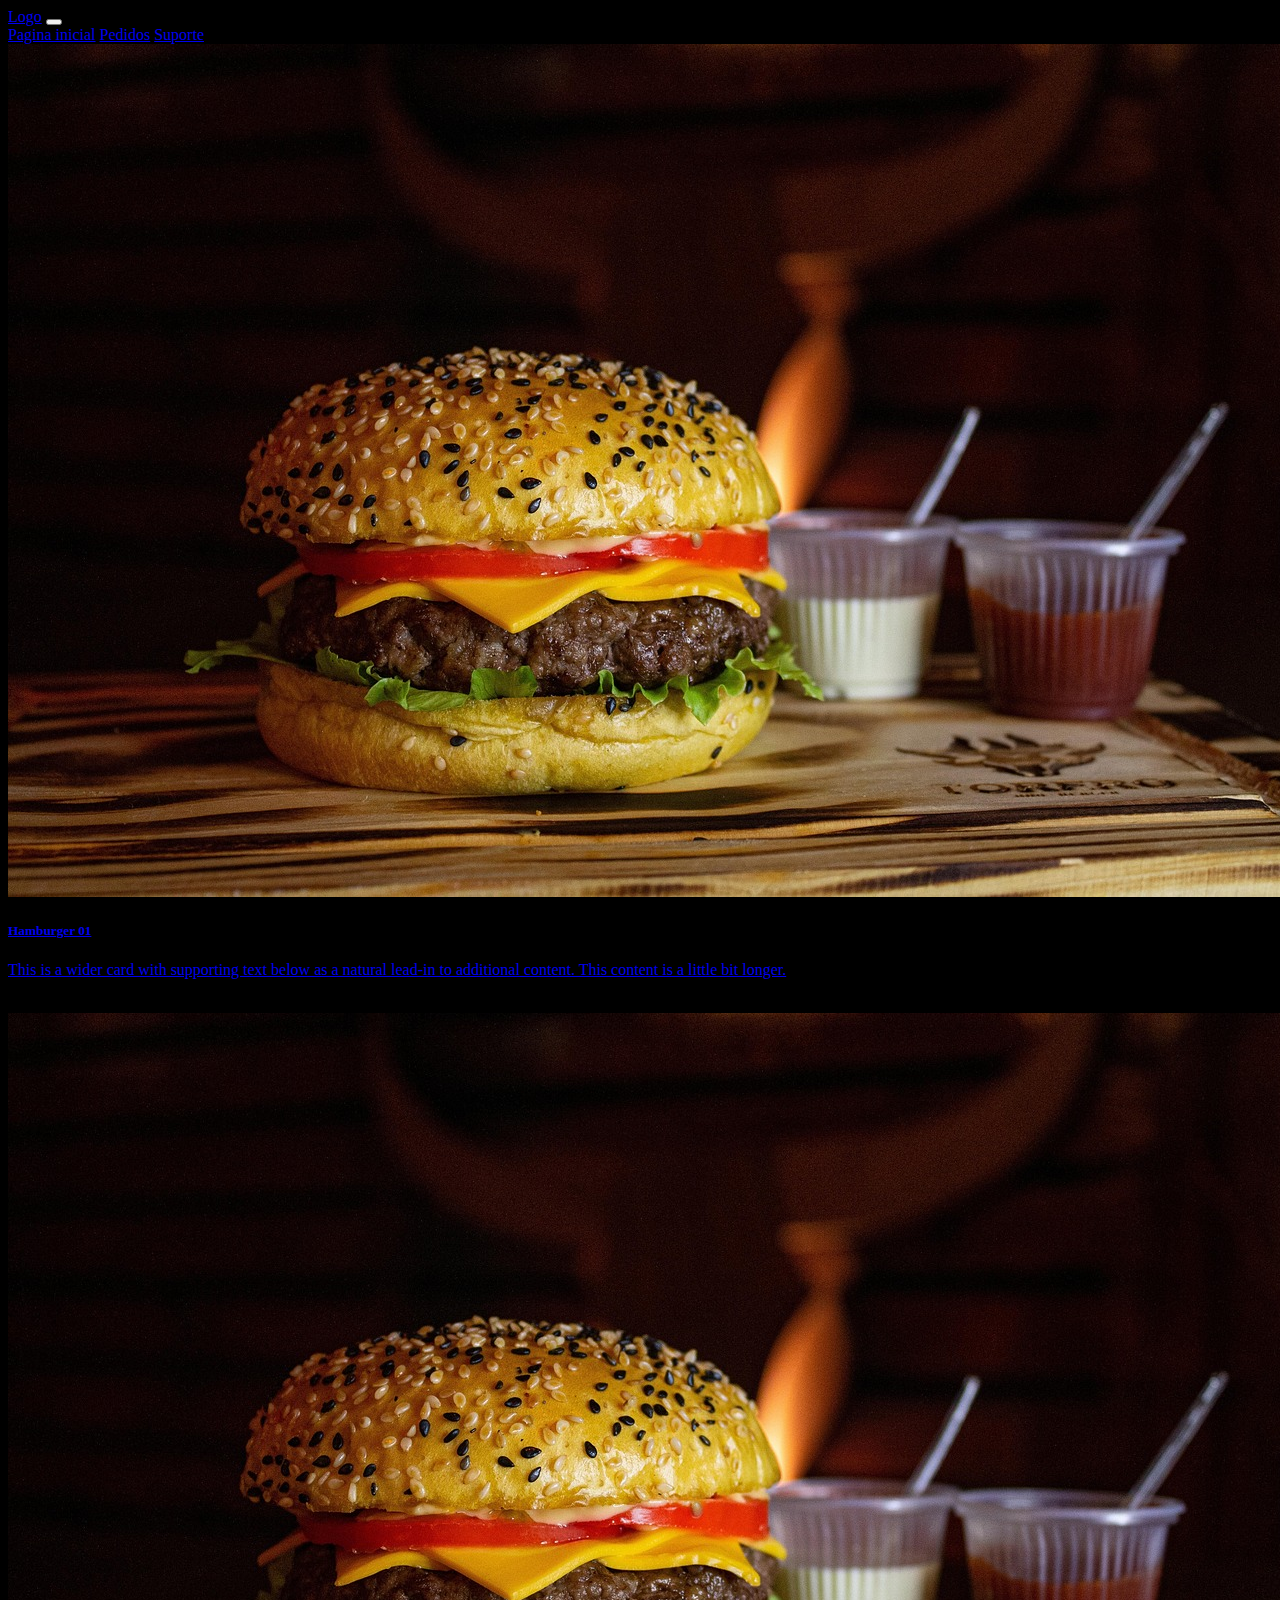
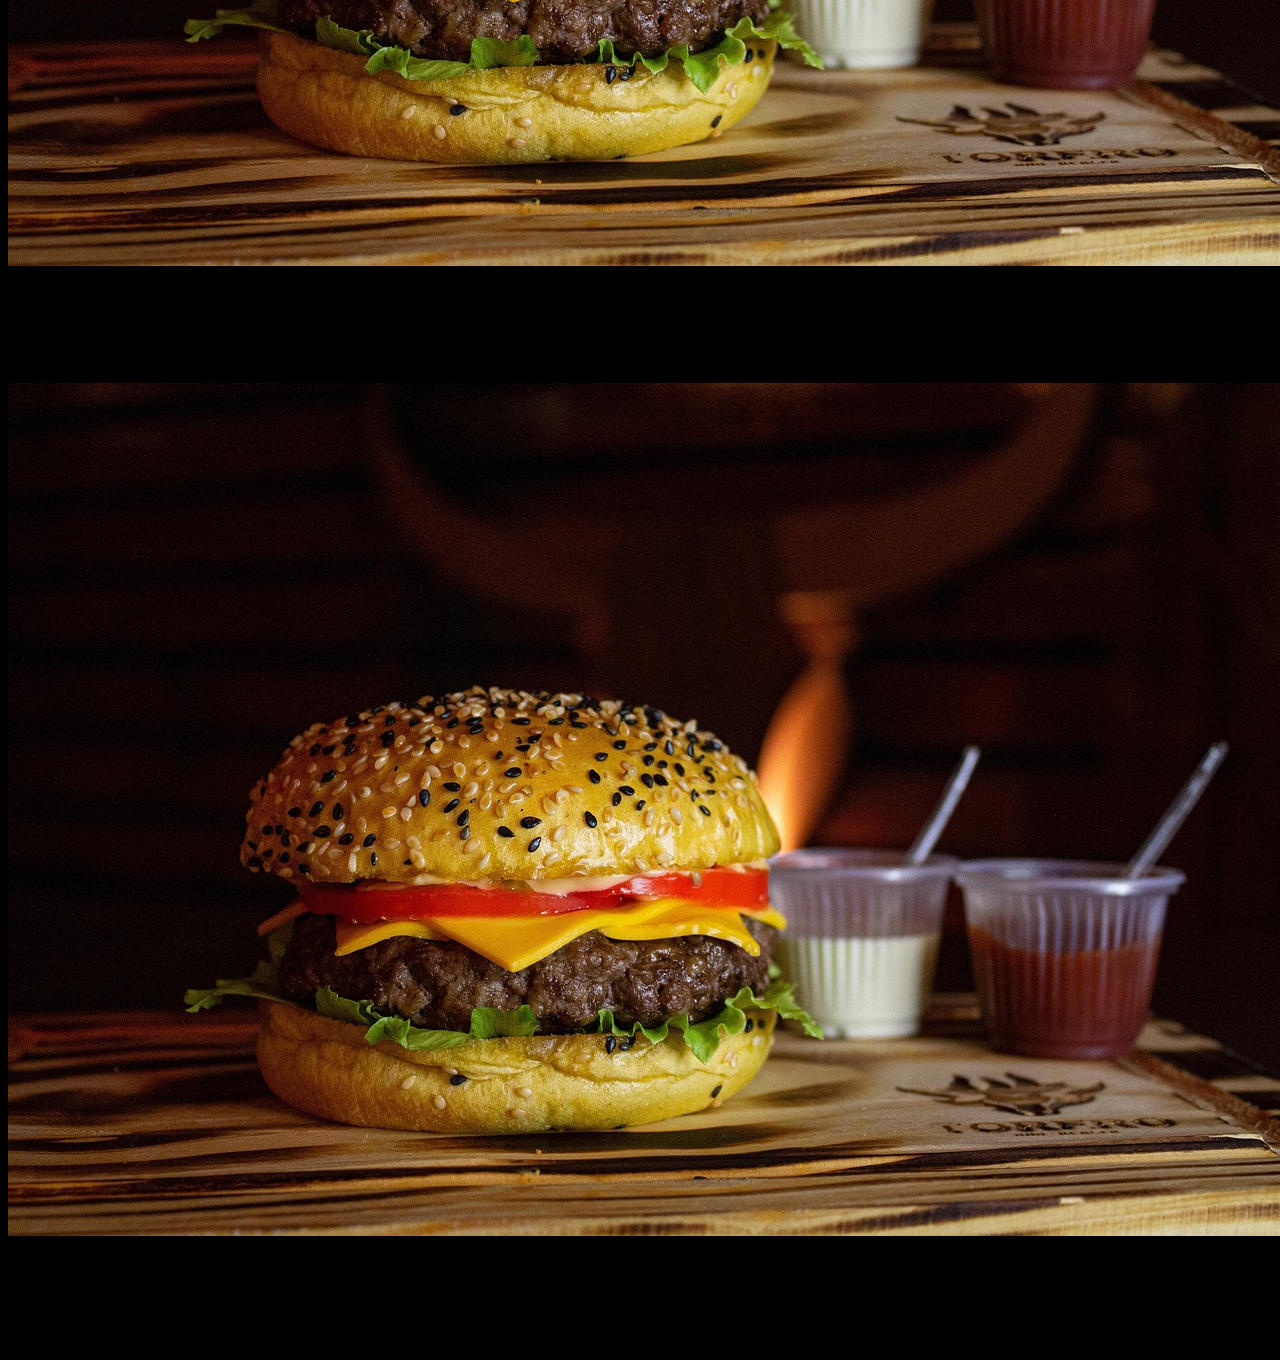
<file: Pagina_inicial/Pagina_inicial.html>
<!DOCTYPE html>
<html lang="pt-br">
  <head>
    <!--inicio bootstrap-->
    <link
      href="https://cdn.jsdelivr.net/npm/bootstrap@5.3.8/dist/css/bootstrap.min.css"
      rel="stylesheet"
      integrity="sha384-sRIl4kxILFvY47J16cr9ZwB07vP4J8+LH7qKQnuqkuIAvNWLzeN8tE5YBujZqJLB"
      crossorigin="anonymous"
    />
    <script
      src="https://cdn.jsdelivr.net/npm/bootstrap@5.3.8/dist/js/bootstrap.bundle.min.js"
      integrity="sha384-FKyoEForCGlyvwx9Hj09JcYn3nv7wiPVlz7YYwJrWVcXK/BmnVDxM+D2scQbITxI"
      crossorigin="anonymous"
    ></script>
    <!--final bootstrap-->
    <link rel="stylesheet" href="pagina_inicial.css" /> <!--css-->
    <meta charset="UTF-8" />
    <meta name="viewport" content="width=device-width, initial-scale=1.0" />
    <title>Pagina inicial</title>
  </head>
  <body>
    <!--Inicio nav bar-->
    <nav class="navbar navbar-expand-lg navbar-dark bg-black">
      <div class="container-fluid">
        <a class="navbar-brand" href="#">Logo</a>
        <button
          class="navbar-toggler"
          type="button"
          data-bs-toggle="collapse"
          data-bs-target="#navbarNavAltMarkup"
          aria-controls="navbarNavAltMarkup"
          aria-expanded="false"
          aria-label="Toggle navigation"
        >
          <span class="navbar-toggler-icon"></span>
        </button>
        <div class="collapse navbar-collapse" id="navbarNavAltMarkup">
          <div class="navbar-nav">
            <a class="nav-link active" aria-current="page" href="#"
              >Pagina inicial</a
            >
            <a class="nav-link active" href="#">Pedidos</a>
            <a class="nav-link active" href="#">Suporte</a>
            <a class="nav-link active" aria-disabled="true">Teste</a>
          </div>
        </div>
      </div>
    </nav>
    <!--final nav bar-->

    <!--inicio cards-->
    <a href="../Categorias/Categoria-01/Categoria-01.php">
    <div class="card-group">
      <div class="card">
        <img src="../img/hamburger-7191898_1280.jpg" class="card-img-top" alt="..." />
        <div class="card-body">
          <h5 class="card-title">Hamburger 01</h5>
          <p class="card-text">
            This is a wider card with supporting text below as a natural lead-in
            to additional content. This content is a little bit longer.
          </p>
        </div>
        </a>
        <div class="card-footer">
          <small class="text-body-secondary">Last updated 3 mins ago</small>
        </div>
      </div>
      <div class="card">
        <img src="../img/hamburger-7191898_1280.jpg" class="card-img-top" alt="..." />
        <div class="card-body">
          <h5 class="card-title">Hamburguer 02</h5>
          <p class="card-text">
            This card has supporting text below as a natural lead-in to
            additional content.
          </p>
        </div>
        <div class="card-footer">
          <small class="text-body-secondary">Last updated 3 mins ago</small>
        </div>
      </div>
      <div class="card">
        <img src="../img/hamburger-7191898_1280.jpg" class="card-img-top" alt="..." />
        <div class="card-body">
          <h5 class="card-title">Hamburguer 03</h5>
          <p class="card-text">
            This is a wider card with supporting text below as a natural lead-in
            to additional content. This card has even longer content than the
            first to show that equal height action.
          </p>
        </div>
        <div class="card-footer">
          <small class="text-body-secondary">Last updated 3 mins ago</small>
        </div>
      </div>
    </div>

    <!--final cards-->
  </body>
</html>
</file>
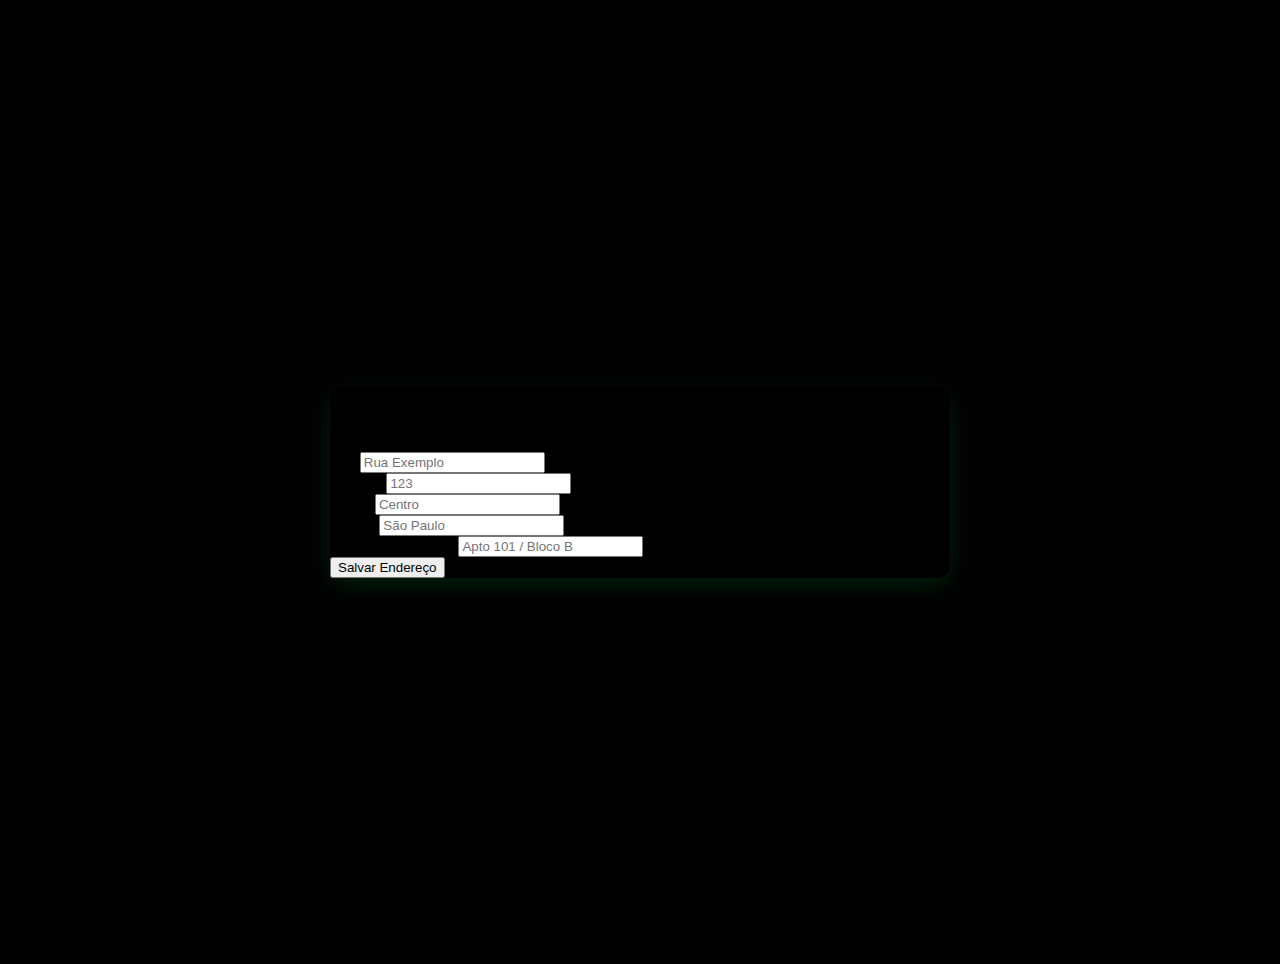
<file: app/views/auth/cadastroDeEndereco.html>
<!DOCTYPE html>
<html lang="pt-BR">
<head>
    <meta charset="UTF-8">
    <meta name="viewport" content="width=device-width, initial-scale=1.0">
    <title>Cadastro de Endereço</title>
    <link href="https://cdn.jsdelivr.net/npm/bootstrap@5.3.8/dist/css/bootstrap.min.css" rel="stylesheet" integrity="sha384-sRIl4kxILFvY47J16cr9ZwB07vP4J8+LH7qKQnuqkuIAvNWLzeN8tE5YBujZqJLB" crossorigin="anonymous">
    <style>
        body {
            background: black;
            min-height: 100vh;
            display: flex;
            align-items: center;
            justify-content: center;
            padding: 24px;
        }
        .card {
            width: 100%;
            max-width: 620px;
            border-radius: 14px;
            box-shadow: 0 8px 24px rgba(7, 206, 83, 0.15);
        }
        .form-title {
            font-weight: 700;
            letter-spacing: .2px;
        }
    </style>
</head>
<body>
    <div class="card">
        <div class="card-body">
            <h2 class="card-title form-title mb-3">Cadastro de Endereço</h2>
            <form class="row g-3" method="post" action="?action=enviarEndereco">
                <div class="col-12">
                    <label for="logradouro" class="form-label">Rua</label>
                    <input type="text" class="form-control" id="logradouro" name="rua" placeholder="Rua Exemplo" required>
                </div>
                <div class="col-md-6">
                    <label for="numero" class="form-label">Número</label>
                    <input type="text" class="form-control" id="numero" name="numero" placeholder="123" required>
                </div>
                <div class="col-md-6">
                    <label for="bairro" class="form-label">Bairro</label>
                    <input type="text" class="form-control" id="bairro" name="bairro" placeholder="Centro" required>
                </div>
                <div class="col-md-6">
                    <label for="cidade" class="form-label">Cidade</label>
                    <input type="text" class="form-control" id="cidade" name="cidade" placeholder="São Paulo" required>
                </div>
                <div class="col-md-6">
                    <label for="complemento" class="form-label">Ponto de referencia </label>
                    <input type="text" class="form-control" id="complemento" name="ponto_de_referencia" placeholder="Apto 101 / Bloco B">
                </div>
                <div class="col-12 text-center pt-2">
                    <button type="submit" class="btn btn-primary">Salvar Endereço</button>
                </div>
            </form>
        </div>
    </div>
    <script src="https://cdn.jsdelivr.net/npm/bootstrap@5.3.8/dist/js/bootstrap.bundle.min.js" integrity="sha384-FKyoEForCGlyvwx9Hj09JcYn3nv7wiPVlz7YYwJrWVcXK/BmnVDxM+D2scQbITxI" crossorigin="anonymous"></script>
</body>
</html>
</file>
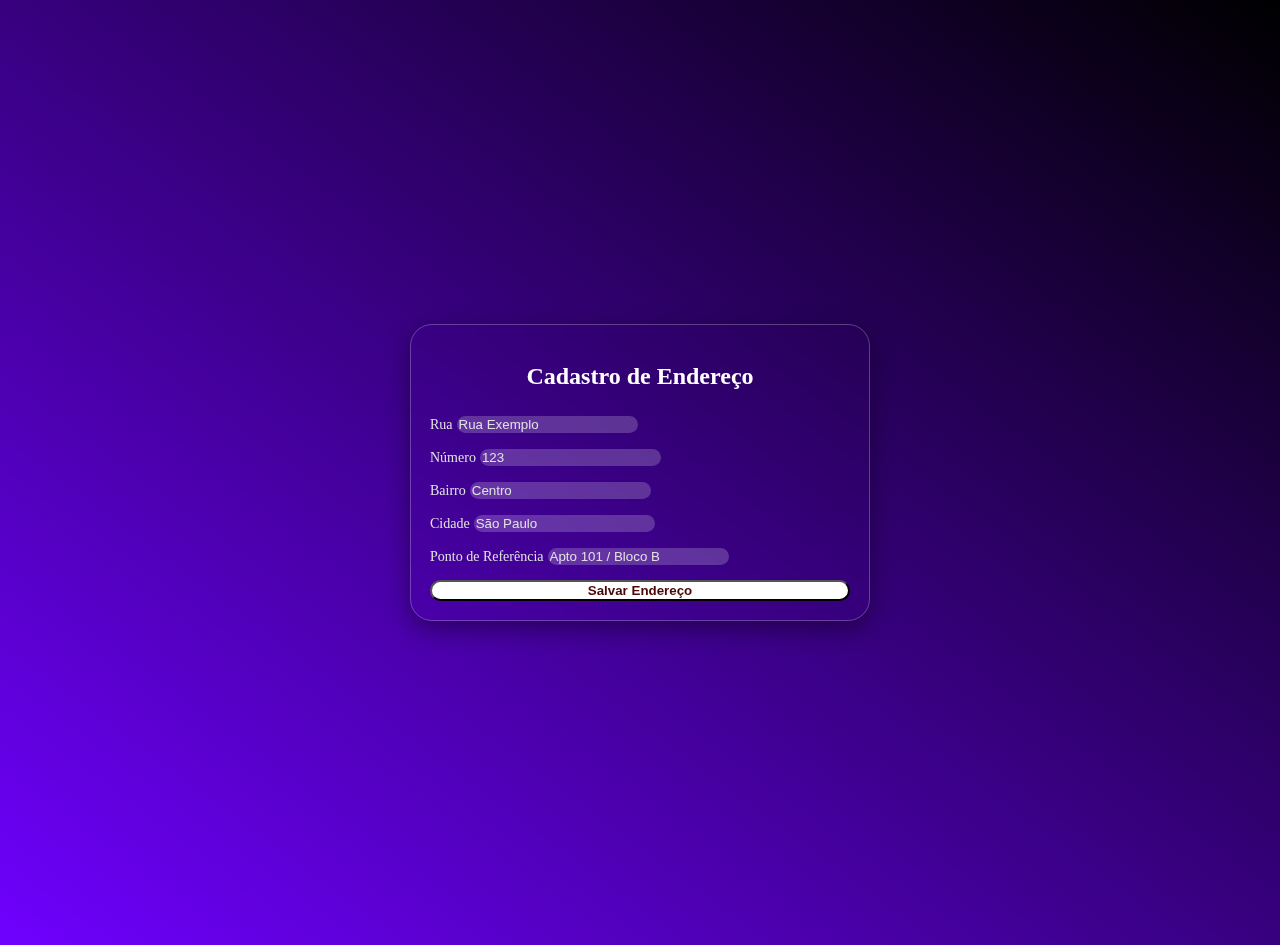
<file: app/src/views/auth/cadastroDeEndereco.html>
<!DOCTYPE html>
<html lang="pt-BR">
<head>
    <meta charset="UTF-8">
    <meta name="viewport" content="width=device-width, initial-scale=1.0">
    <title>Cadastro de Endereço</title>
    <link href="https://cdn.jsdelivr.net/npm/bootstrap@5.3.8/dist/css/bootstrap.min.css" rel="stylesheet" integrity="sha384-sRIl4kxILFvY47J16cr9ZwB07vP4J8+LH7qKQnuqkuIAvNWLzeN8tE5YBujZqJLB" crossorigin="anonymous">
    <style>
        /* Fundo com gradiente */
        body {
            background-image: linear-gradient(to left bottom, #000000, #6f00ff);
            margin: 0;
            padding: 0;
            height: 105vh;
            display: flex;
            justify-content: center;
            align-items: center;
            overflow: hidden;
        }

        /* CARD GLASS */
        .card-glass {
            background: rgba(255, 255, 255, 0);
            backdrop-filter: blur(12px);
            -webkit-backdrop-filter: blur(12px);
            border-radius: 22px;
            border: 1px solid rgba(255, 255, 255, 0.25);
            box-shadow: 0 8px 25px rgba(0,0,0,0.4);
            padding: 19px;
            width: 90%;
            max-width: 420px;
            text-align: center;
            animation: fadeIn 1s ease;
        }

        /* Inputs */
        .card-glass input {
            background: rgba(255,255,255,0.2);
            border: none;
            border-radius: 12px;
            color: #fff;
        }

        .card-glass input::placeholder {
            color: #e0e0e0;
        }

        .card-glass button {
            width: 100%;
            border-radius: 12px;
            font-weight: bold;
            background: white;
            color: #4b0808;
        }

        .card-glass label {
            color: #e0e0e0;
            font-size: 14px;
            margin-bottom: 8px;
        }

        .form-group {
            margin-bottom: 15px;
            text-align: left;
        }

        /* Fade */
        @keyframes fadeIn {
            from { opacity: 0; transform: translateY(-15px); }
            to   { opacity: 1; transform: translateY(0); }
        }

        h2 {
            color: white;
            margin-bottom: 25px;
        }
    </style>
</head>
<body>
    <div class="card-glass">
        <h2>Cadastro de Endereço</h2>
        
        <form method="post" action="?action=enviarEndereco&redirect=carrinho">
            <div class="form-group">
                <label for="rua">Rua</label>
                <input type="text" class="form-control form-control-lg" id="rua" name="rua" placeholder="Rua Exemplo" required>
            </div>

            <div class="form-group">
                <label for="numero">Número</label>
                <input type="text" class="form-control form-control-lg" id="numero" name="numero" placeholder="123" required>
            </div>

            <div class="form-group">
                <label for="bairro">Bairro</label>
                <input type="text" class="form-control form-control-lg" id="bairro" name="bairro" placeholder="Centro" required>
            </div>

            <div class="form-group">
                <label for="cidade">Cidade</label>
                <input type="text" class="form-control form-control-lg" id="cidade" name="cidade" placeholder="São Paulo" required>
            </div>

            <div class="form-group">
                <label for="ponto_de_referencia">Ponto de Referência</label>
                <input type="text" class="form-control form-control-lg" id="ponto_de_referencia" name="ponto_de_referencia" placeholder="Apto 101 / Bloco B">
            </div>

            <button type="submit" class="btn btn-light mt-3">Salvar Endereço</button>
        </form>
    </div>

    <script src="https://cdn.jsdelivr.net/npm/bootstrap@5.3.8/dist/js/bootstrap.bundle.min.js" integrity="sha384-FKyoEForCGlyvwx9Hj09JcYn3nv7wiPVlz7YYwJrWVcXK/BmnVDxM+D2scQbITxI" crossorigin="anonymous"></script>
</body>
</html>
</file>
<file: Pagina_inicial/pagina_inicial.css>
body{
    background-color: #000000;
}
</file>
